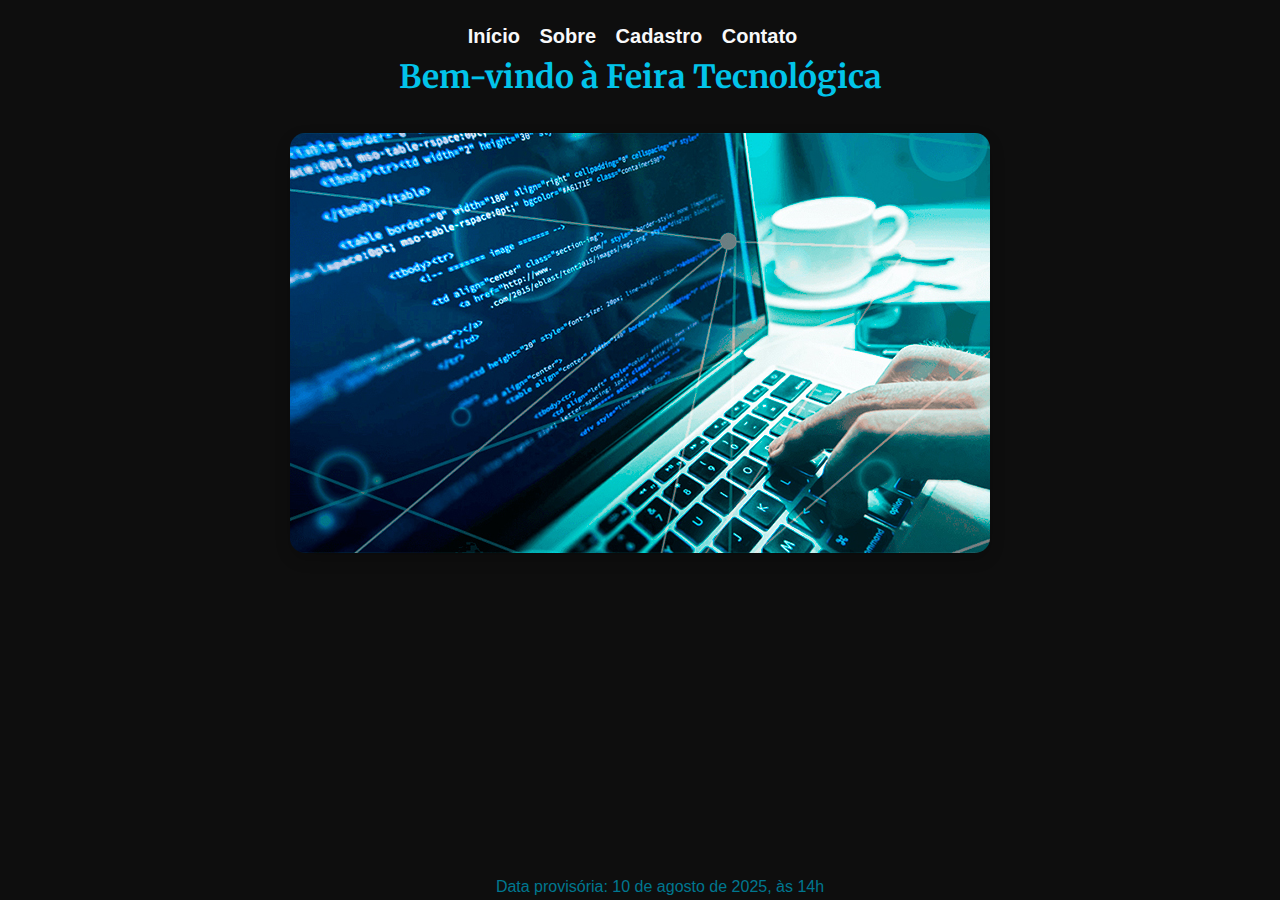
<file: index.html>
<!DOCTYPE html>
<html lang="en">

<head>
    <meta charset="UTF-8">
    <meta name="viewport" content="width=device-width, initial-scale=1.0">
    <title>Document</title>
    <link rel="stylesheet" href="style.css">
</head>

<body>
    <nav>
        <ul>
            <a href="index.html">Início</a>
            <a href="sobre.html">Sobre</a>
            <a href="cadastro.html">Cadastro</a>
            <a href="contato.html">Contato</a>
        </ul>
    </nav>
    <h1>Bem-vindo à Feira Tecnológica</h1>

    <img src="img/capa.jpg" alt="capa" class="imagem">

    <div class="data">
        <p>Data provisória: 10 de agosto de 2025, às 14h</p>
    </div>
</body>

</html>
</file>
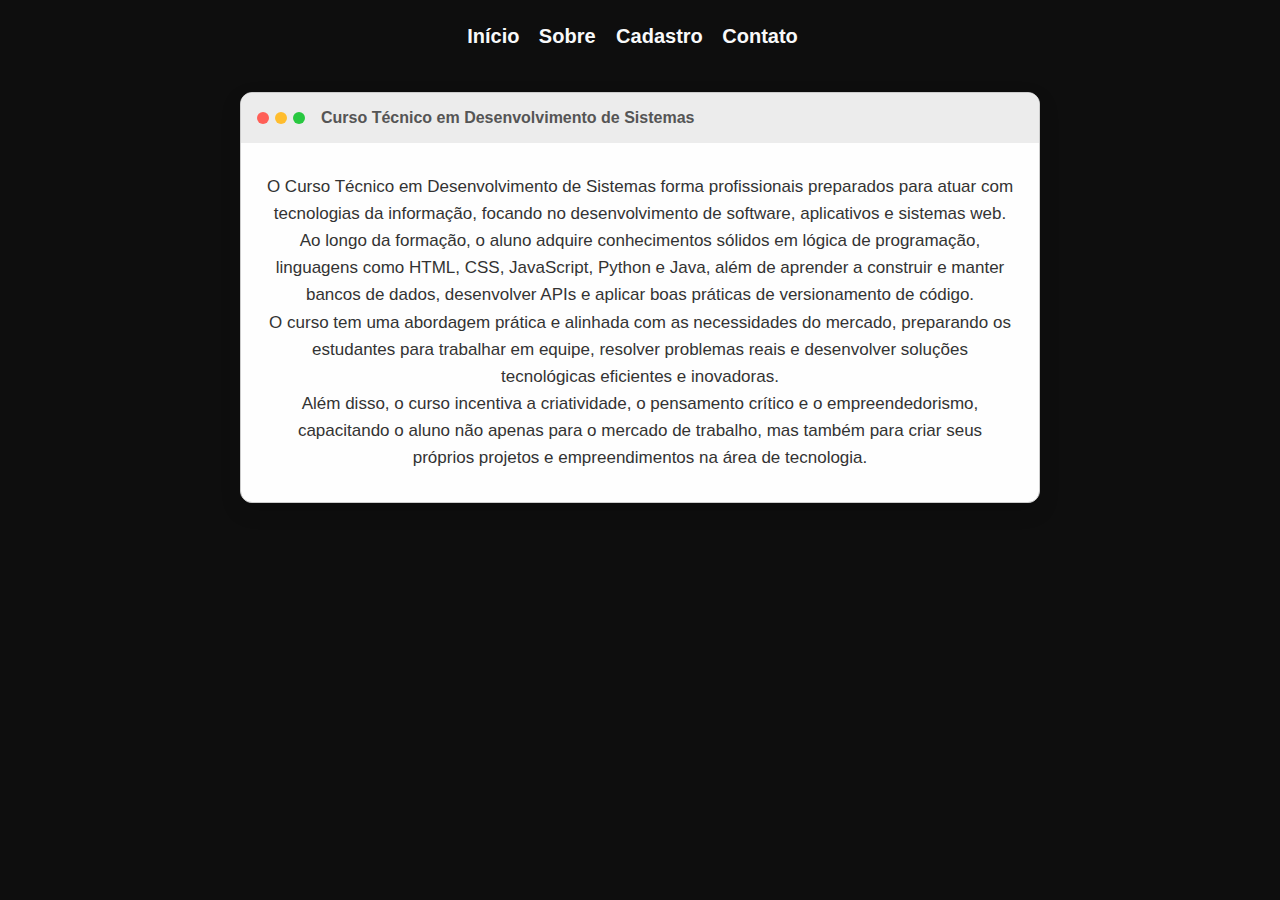
<file: sobre.html>
<!DOCTYPE html>
<html lang="pt-br">

<head>
    <meta charset="UTF-8">
    <title>Sobre o Curso</title>
    <link rel="stylesheet" href="style.css">
</head>
</head>
<nav>
    <ul>
        <a href="index.html">Início</a>
        <a href="sobre.html">Sobre </a>
        <a href="cadastro.html">Cadastro</a>
        <a href="contato.html">Contato</a>
    </ul>
</nav>

<body>
    <div class="janela-software">
        <div class="barra-titulo">
          <span class="bolinha vermelha"></span>
          <span class="bolinha amarela"></span>
          <span class="bolinha verde"></span>
          <span class="titulo">Curso Técnico em Desenvolvimento de Sistemas</span>
        </div>
        <div class="conteudo">
          <p>
            O Curso Técnico em Desenvolvimento de Sistemas forma profissionais preparados para atuar com tecnologias da informação,
            focando no desenvolvimento de software, aplicativos e sistemas web. Ao longo da formação, o aluno adquire conhecimentos
            sólidos em lógica de programação, linguagens como HTML, CSS, JavaScript, Python e Java, além de aprender a construir
            e manter bancos de dados, desenvolver APIs e aplicar boas práticas de versionamento de código.
          </p>
          <p>
            O curso tem uma abordagem prática e alinhada com as necessidades do mercado, preparando os estudantes para trabalhar
            em equipe, resolver problemas reais e desenvolver soluções tecnológicas eficientes e inovadoras.
          </p>
          <p>
            Além disso, o curso incentiva a criatividade, o pensamento crítico e o empreendedorismo, capacitando o aluno não apenas
            para o mercado de trabalho, mas também para criar seus próprios projetos e empreendimentos na área de tecnologia.
          </p>
        </div>
      </div>
      
</body>

</html>
</file>
<file: style.css>
@import url('https://fonts.googleapis.com/css2?family=Merriweather:ital,opsz,wght@0,18..144,300..900;1,18..144,300..900&display=swap');
@import url('https://fonts.googleapis.com/css2?family=Open+Sans:ital,wght@0,300..800;1,300..800&display=swap');


* {
    margin: 0;
    padding: 0;
    box-sizing: border-box;
    font-family: Arial, sans-serif;
}

body {
    background-color: #0e0e0e;
    color: #007790;
    line-height: 1.6;
    padding: 20px;

}

h1 {
    color: #02C4EA;
    margin-bottom: 20px;
    text-align: center;
    font-family: "Merriweather", serif;

}

nav {
    margin-bottom: 30px;
    margin: 0 auto;
    text-align: center;
}

nav ul a {
    text-decoration: none;
    color: #f8f9fa;
    font-weight: bold;
    text-align: center;
    font-size: 20px;
    margin-right: 15px;
    font-weight: bold;
    
}

p {
    text-align: center;
    font-family: "Segoe UI", sans-serif;
    
}

.imagem {
    display: block;
    margin: 30px auto;
    max-width: 90%;
    height: auto;
    border-radius: 15px;
    box-shadow: 0 6px 15px rgba(0, 0, 0, 0.2);
    transition: transform 0.3s ease, box-shadow 0.3s ease;
  }
  .imagem:hover {
    transform: scale(1.10);
    box-shadow: 0 8px 20px rgba(0, 0, 0, 0.3);
  }
.data{
    position: absolute;
    bottom: 0;
    width: 100%;
}
h2{
    text-align: center;
    color: #02C4EA;
}

.janela-software {
    width: 90%;
    max-width: 800px;
    margin: 40px auto;
    border: 1px solid #ccc;
    border-radius: 12px;
    background-color: #fefefe;
    box-shadow: 0 8px 20px rgba(0,0,0,0.15);
    overflow: hidden;
    font-family: "Segoe UI", sans-serif;
  }
  
  .barra-titulo {
    background-color: #ececec;
    padding: 12px 16px;
    display: flex;
    align-items: center;
    position: relative;
  }
  
  .bolinha {
    width: 12px;
    height: 12px;
    border-radius: 50%;
    display: inline-block;
    margin-right: 6px;
  }
  
  .vermelha {
    background-color: #ff5f57;
  }
  
  .amarela {
    background-color: #ffbd2e;
  }
  
  .verde {
    background-color: #28c840;
  }
  
  .titulo {
    margin-left: 10px;
    font-weight: bold;
    color: #555;
  }
  
  .conteudo {
    padding: 30px 25px;
    text-align: justify;
    color: #333;
    font-size: 17px;
    line-height: 1.6;
  }


  form {
    max-width: 600px;
    margin: 30px auto;
    background-color: #fff;
    padding: 25px 30px;
    border-radius: 12px;
    box-shadow: 0 6px 20px rgba(0, 0, 0, 0.1);
  }
  
  .form-group {
    margin-bottom: 20px;
    padding: 15px;
    border: 1px solid #e0e0e0;
    border-radius: 8px;
    background-color: #f9f9f9;
  }
  
  
  label {
    display: block;
    margin-bottom: 8px;
    font-weight: bold;
    color: ##B5FFFF;
  }
  
  input[type="text"],
  input[type="email"],
  textarea {
    width: 100%;
    padding: 10px 12px;
    font-size: 16px;
    border: 1px solid #413d3d;
    border-radius: 6px;
    box-sizing: border-box;
  }
 
  textarea {
    resize: vertical;
    min-height: 100px;
  }
  
  
  input[type="submit"] {
    display: block;
    width: 100%;
    background-color: #0056b3;
    color: rgb(255, 255, 255);
    padding: 12px;
    font-size: 16px;
    font-weight: bold;
    border: none;
    border-radius: 8px;
    cursor: pointer;
    transition: background-color 0.3s ease;
    margin-top: 10px;
  }
  
  input[type="submit"]:hover {
    background-color: #0056b3;
  }
</file>
